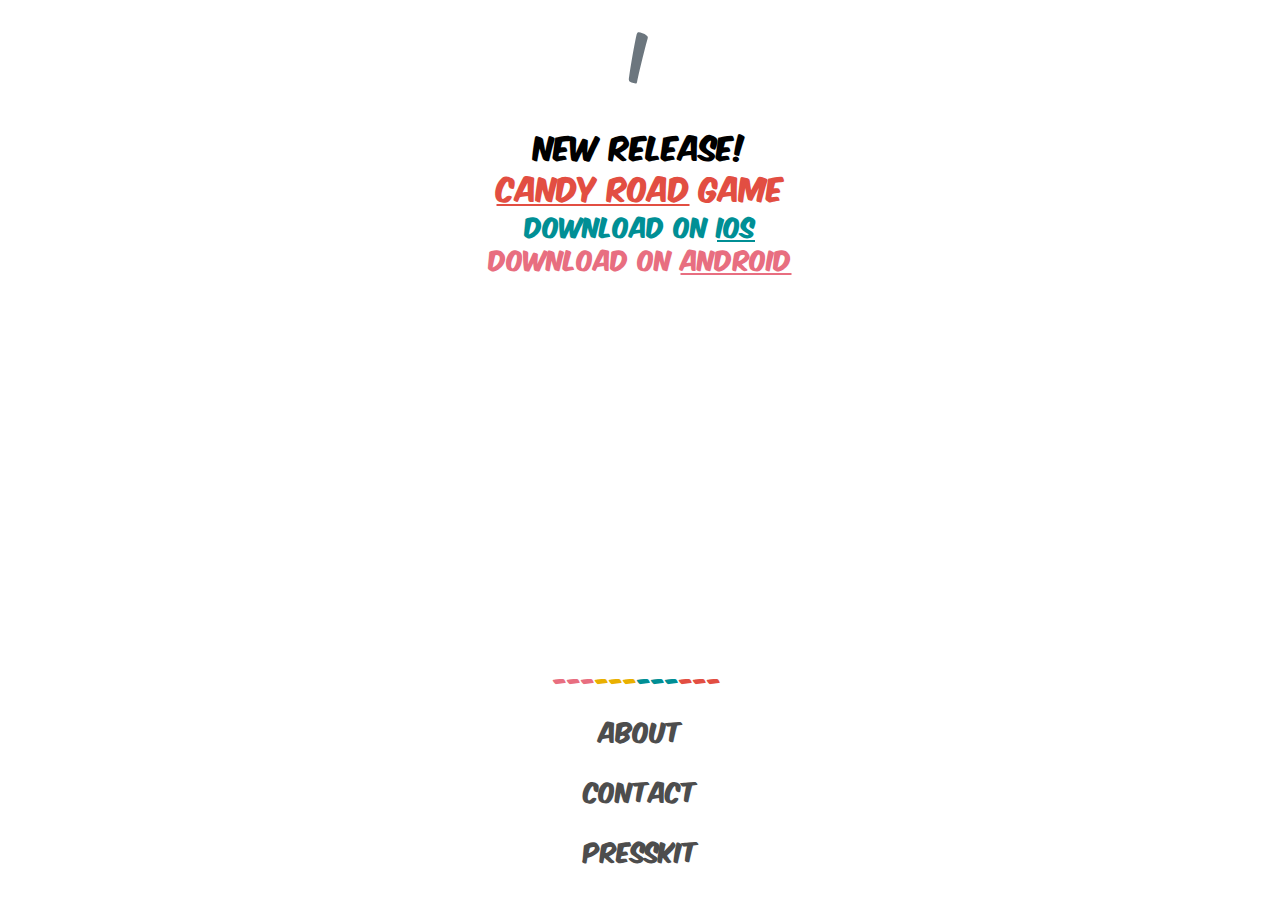
<file: index.html>
<!DOCTYPE html>
<html>
<head>
  <meta name="viewport" content="initial-scale=1">
  <meta name="google-site-verification" content="zejJBNDnxBD0QY-jq-pSJcgMyR_nPzKnQZw3Ro29ZFo" />
	<title>Roadkill</title>
	<link rel="stylesheet" href="assets/style.css">
</head>
<body>
	<div class="outer-container">
		<div class="inner-container">
			<a id="message" href="http://www.candyroad.co"></a><span class="blinking-cursor">|</span>
		</div>
		<div class="text-wrapper">
		<p class="bigger">New release!</p>
			<p class="bigger"><a class="purple-text" href="http://www.candyroad.co"><u>Candy Road</u> Game</a></p>
			<p><span class="green-text"></span><a class="green-text" href="https://itunes.apple.com/us/app/candy-road-endless-arcade-flapper/id1119010075">Download on <u>iOS</u></a></p>
			<p><span class="blue-text"></span><a class="blue-text" href="https://play.google.com/store/apps/details?id=com.roadkill.candyroad">Download on <u>Android</u></a></p>
		</div>
		<div class="html-videoplayer" muted loop>
			<iframe width="560" height="315" src="https://www.youtube.com/embed/Umpb-vxrQDA?autoplay=1&loop=1&VIDEO_ID=Umpb-vxrQDA&modestbranding=1&showinfo=0&rel=0&controls=0" frameborder="0" allowfullscreen></iframe>
    </div muted>
    </br>
    <div class="text-wrapper">
      <p><span class="blue-text">---</span><span class="mustard-text">---</span><span class="green-text">---</span><span class="purple-text">---</span></p>
    </div>
    <div class="text-wrapper">
    	<a class="grey-text" href="about.html">about</a>
    </div>
    <div class="text-wrapper">
    	<a class="grey-text" href="contact.html">contact</a>
    </div>
    <div class="text-wrapper">
			<a class="grey-text" href="http://www.candyroad.co/presskit">Presskit</a>
    </div>
	</div>
	<script src="https://code.jquery.com/jquery-3.1.0.slim.min.js"></script>
	<script src="index.js"></script>
	<script>
	  (function(i,s,o,g,r,a,m){i['GoogleAnalyticsObject']=r;i[r]=i[r]||function(){
	  (i[r].q=i[r].q||[]).push(arguments)},i[r].l=1*new Date();a=s.createElement(o),
	  m=s.getElementsByTagName(o)[0];a.async=1;a.src=g;m.parentNode.insertBefore(a,m)
	  })(window,document,'script','https://www.google-analytics.com/analytics.js','ga');

	  ga('create', 'UA-97842950-3', 'auto');
	  ga('send', 'pageview');

	</script>
</body>
</html>
</file>
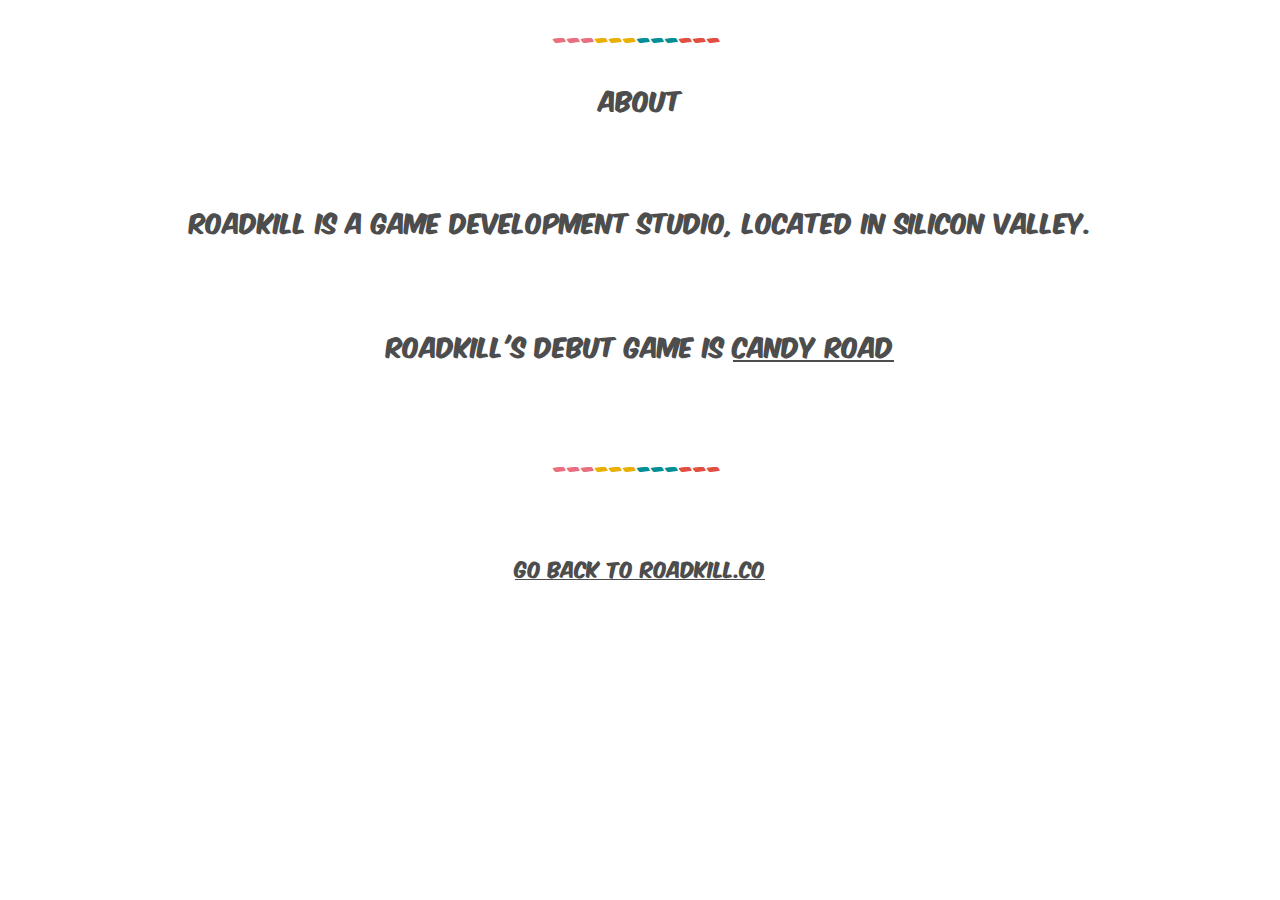
<file: about.html>
<!DOCTYPE html>
<html>
<head>
  <meta name="viewport" content="initial-scale=1">
  <meta name="google-site-verification" content="zejJBNDnxBD0QY-jq-pSJcgMyR_nPzKnQZw3Ro29ZFo" />
	<title>Roadkill</title>
	<link rel="stylesheet" href="assets/style.css">
</head>
<body>
	<div class="outer-container">
    <div class="text-wrapper">
    	<span class="blue-text">---</span><span class="mustard-text">---</span><span class="green-text">---</span><span class="purple-text">---</span>
    </div>
    <div class="text-wrapper">
    	<a class="grey-text">about</a>
    </div>
    <div class="text-wrapper text-wrapper-special grey-text">
        </br>
    	<p>Roadkill is a game development studio, located in Silicon Valley.</p>
        </br>
    	<p>Roadkill's debut game is <a class="grey-text" href="http://candyroad.co"><u>Candy Road</u></a></p>
        </br>
        <!-- <div class="text-wrapper"> -->
            <p><span class="blue-text">---</span><span class="mustard-text">---</span><span class="green-text">---</span><span class="purple-text">---</span></p>
        <!-- </div> -->
        </br>
        <div class="smaller"><u><a class="grey-text" href="index.html">Go back to Roadkill.co</a></u></div>
    </div>
	</div>
	<script src="https://code.jquery.com/jquery-3.1.0.slim.min.js"></script>
	<script src="index.js"></script>
</body>
</html>
</file>
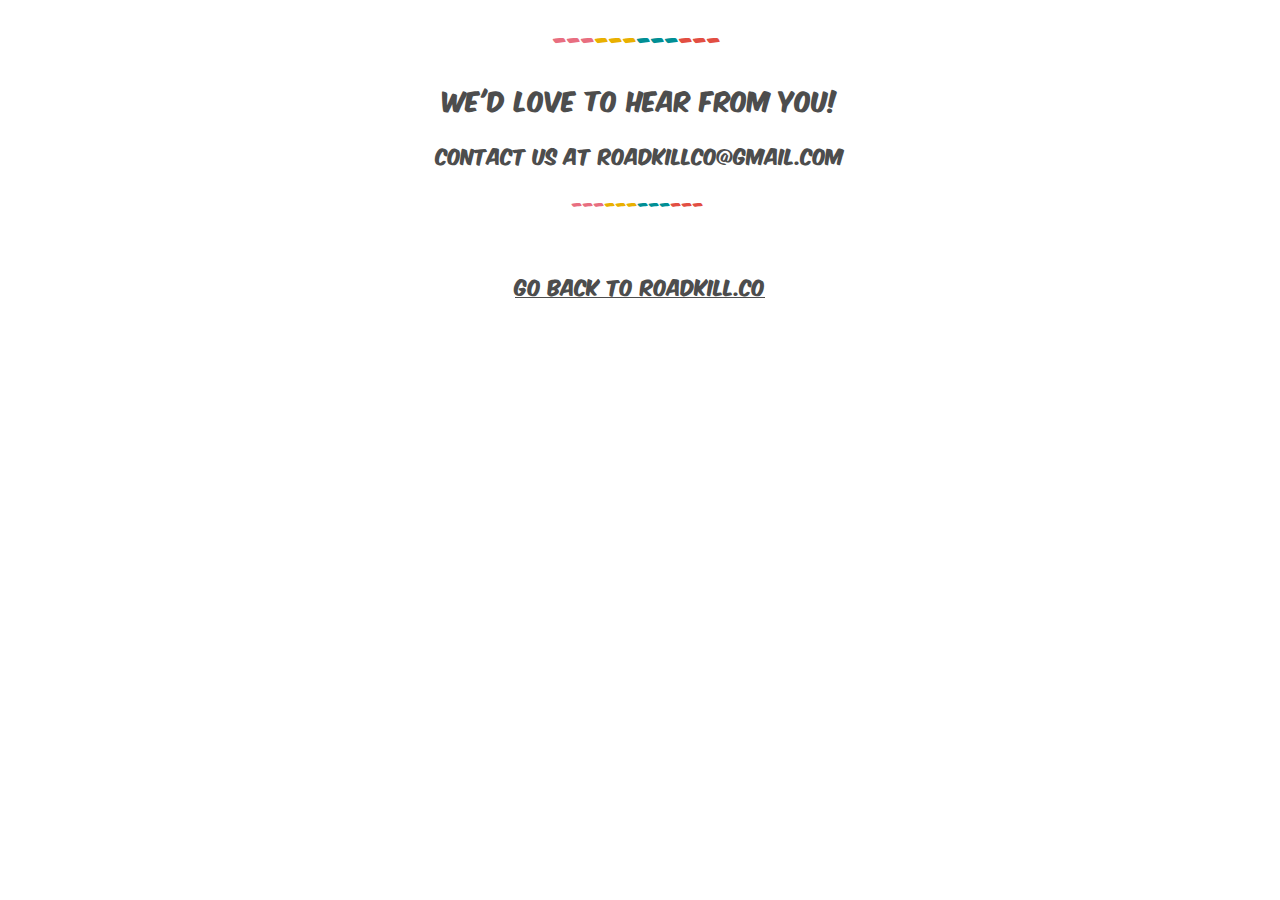
<file: contact.html>
<!DOCTYPE html>
<html>
<head>
  <meta name="viewport" content="initial-scale=1">
  <meta name="google-site-verification" content="zejJBNDnxBD0QY-jq-pSJcgMyR_nPzKnQZw3Ro29ZFo" />
	<title>Roadkill</title>
	<link rel="stylesheet" href="assets/style.css">
</head>
<body>
	<div class="outer-container">
    <div class="text-wrapper">
    	<span class="blue-text">---</span><span class="mustard-text">---</span><span class="green-text">---</span><span class="purple-text">---</span>
    </div>
    <div class="text-wrapper">
    	<a class="grey-text">We'd love to hear from you!</a>
    </div>
    <div class="text-wrapper smaller text-wrapper-special grey-text">
        <span class="grey-text">contact us at </span><a href="mailto:roadkillco@gmail.com" class="grey-text">roadkillco@gmail.com</a>
        </br>
        <!-- <div class="text-wrapper"> -->
            <p><span class="blue-text">---</span><span class="mustard-text">---</span><span class="green-text">---</span><span class="purple-text">---</span></p>
        <!-- </div> -->
        </br>
        <div class="smaller"><u><a class="grey-text" href="index.html">Go back to Roadkill.co</a></u></div>
    </div>
	</div>
	<script src="https://code.jquery.com/jquery-3.1.0.slim.min.js"></script>
	<script src="index.js"></script>
</body>
</html>
</file>
<file: assets/style.css>
@font-face {
  font-family: "bitwonder";
  src: url("bitwonder.ttf");
}

@font-face {
  font-family: "komikax";
  src: url("komikax.ttf");
}
body {
	font-family: "komikax", Tahoma;
}
.inner-container {
	height: 8vw;
	font-size: 4vw;
	text-align: center;
	/*position:absolute; */
  /*it can be fixed too*/
	/*left:0; right:0;*/
	/*top:0; bottom:0;*/
	margin:auto;
  opacity: .7;
	/*this to solve "the content will not be cut when the window is smaller than the content": */
	max-width:100%;
	max-height:100%;
	overflow:auto;
}

#message {
	text-decoration:none;
	color: inherit;
}

/*cursor*/
.blinking-cursor {
  font-weight: 100;
  color: #2E3D48;
  -webkit-animation: 1s blink step-end infinite;
  -moz-animation: 1s blink step-end infinite;
  -ms-animation: 1s blink step-end infinite;
  -o-animation: 1s blink step-end infinite;
  animation: 1s blink step-end infinite;
}

.html-videoplayer {
  margin-top:5vh;
  display:flex;
  justify-content: center;
}
.text-wrapper {
  margin-top:2vh;
/*  display:flex;
  justify-content: center;*/
  text-align:center;
  font-size:1.5rem;
}
.bigger {
  font-size:1.8rem;
}
.smaller {
  font-size:1.2rem;
}
.text-wrapper a{
  text-decoration: none;
}

.text-wrapper p{
  line-height: 40%;
}

.text-wrapper-special p {
  line-height:140%;
}

.purple-text {
  color: #E24E42;
}

.grey-text {
  color:#4d4d4d;
}

.blue-text {
  color: #E86E80;
}

.green-text {
  color:#008f95;
}

.mustard-text {
  color: #e9b000;
}

@media screen and (max-aspect-ratio: 1/1), screen and (max-width: 860px) {
  .html-videoplayer iframe {
    margin-top:1vh;
    margin-bottom:2vh;
    border-radius:0;
    width: 100vw;
    height: auto;
  }
  .html-videoplayer {
    margin-top:5vh;
    display: block;
  }
  .text-wrapper {
    margin-top:2vh;
    /*display:flex;*/
    /*justify-content: center;*/
    font-size:1.5rem;
  }
}

@keyframes "blink" {
  from, to {
    color: transparent;
  }
  50% {
    color: black;
  }
}

@-moz-keyframes blink {
  from, to {
    color: transparent;
  }
  50% {
    color: black;
  }
}

@-webkit-keyframes "blink" {
  from, to {
    color: transparent;
  }
  50% {
    color: black;
  }
}

@-ms-keyframes "blink" {
  from, to {
    color: transparent;
  }
  50% {
    color: black;
  }
}

@-o-keyframes "blink" {
  from, to {
    color: transparent;
  }
  50% {
    color: black;
  }
}
</file>
